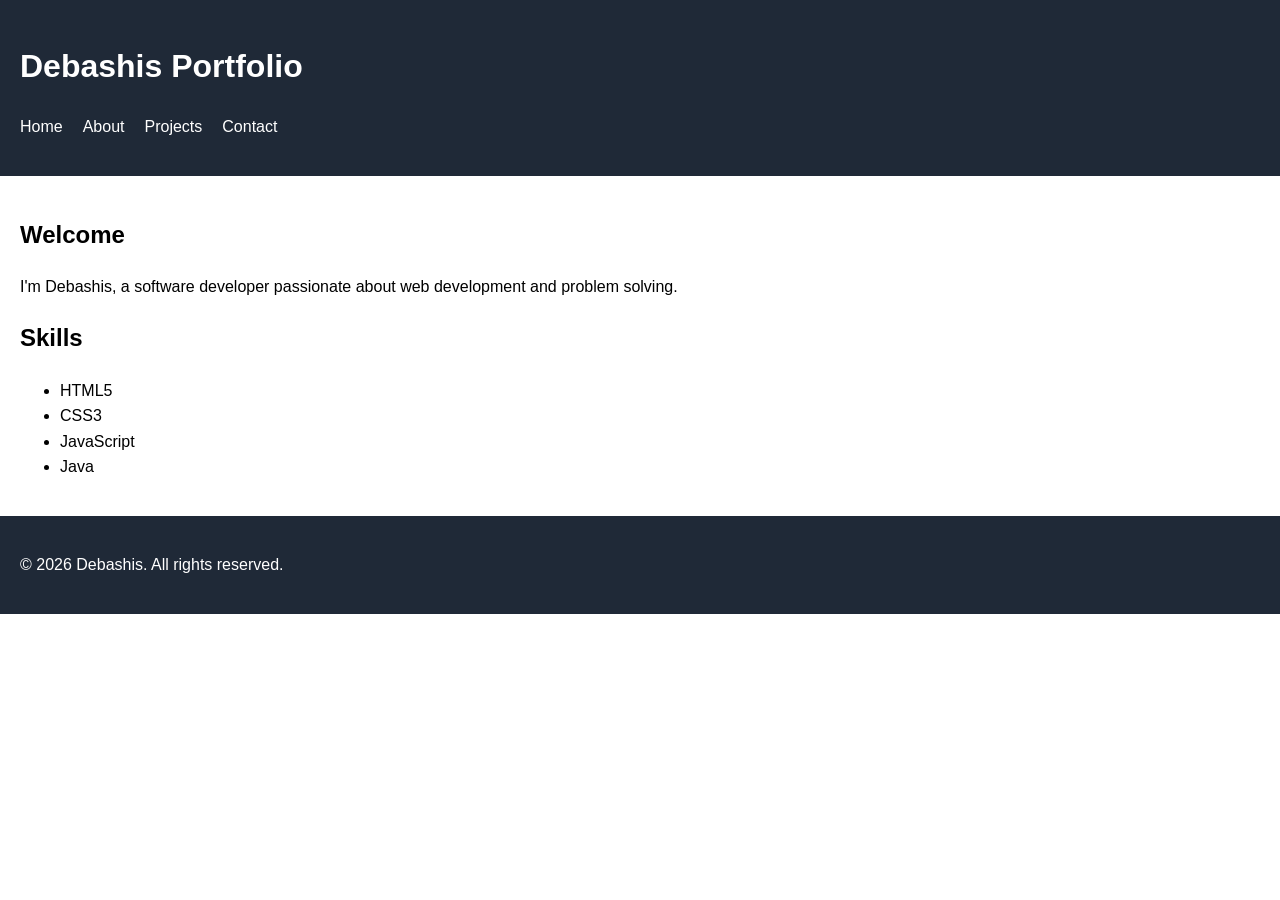
<file: portfolio/index.html>
<!DOCTYPE html>
<html lang="en">
<head>
    <meta charset="UTF-8">
    <meta name="viewport" content="width=device-width, initial-scale=1.0">
    <title>Debashis | Portfolio</title>
    <link rel="stylesheet" href="style.css">
</head>
<body>

<a class="skip-link" href="#main-content">Skip to Main Content</a>

<header>
    <h1>Debashis Portfolio</h1>

    <nav aria-label="Primary Navigation">
        <ul>
            <li><a href="index.html" aria-current="page">Home</a></li>
            <li><a href="about.html">About</a></li>
            <li><a href="projects.html">Projects</a></li>
            <li><a href="contact.html">Contact</a></li>
        </ul>
    </nav>
</header>

<main id="main-content">

    <section aria-labelledby="hero-heading">
        <h2 id="hero-heading">Welcome</h2>
        <p>
            I'm Debashis, a software developer passionate about web
            development and problem solving.
        </p>
    </section>

    <section aria-labelledby="skills-heading">
        <h2 id="skills-heading">Skills</h2>

        <ul>
            <li>HTML5</li>
            <li>CSS3</li>
            <li>JavaScript</li>
            <li>Java</li>
        </ul>
    </section>

</main>

<footer>
    <p>&copy; 2026 Debashis. All rights reserved.</p>
</footer>

</body>
</html>
</file>
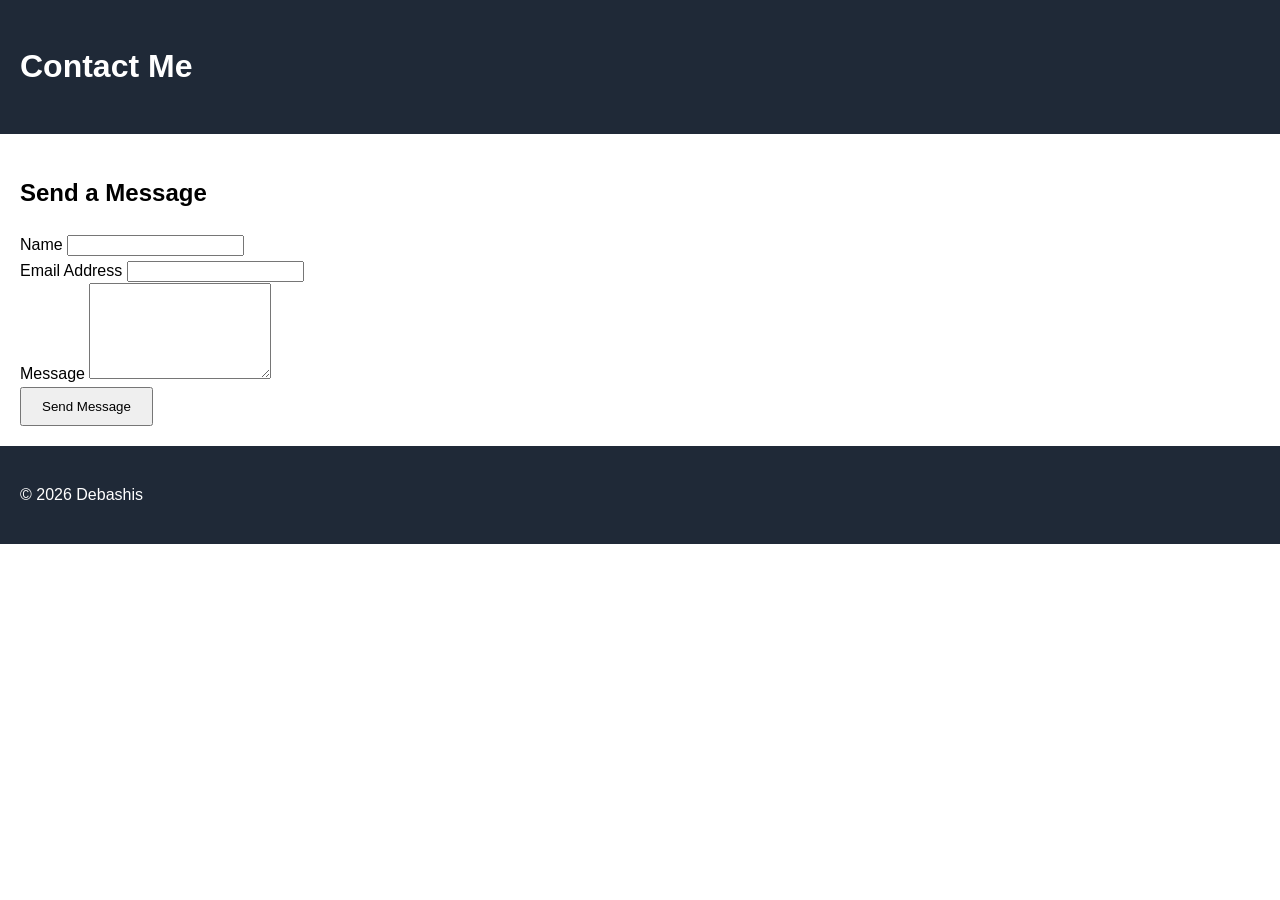
<file: portfolio/contact.html>
<!DOCTYPE html>
<html lang="en">
<head>
    <meta charset="UTF-8">
    <meta name="viewport" content="width=device-width, initial-scale=1.0">
    <title>Contact</title>
    <link rel="stylesheet" href="style.css">
</head>
<body>

<header>
    <h1>Contact Me</h1>
</header>

<main>

<section aria-labelledby="contact-heading">

<h2 id="contact-heading">Send a Message</h2>

<form>

<div>
    <label for="name">Name</label>
    <input
        type="text"
        id="name"
        name="name"
        required>
</div>

<div>
    <label for="email">Email Address</label>
    <input
        type="email"
        id="email"
        name="email"
        required>
</div>

<div>
    <label for="message">Message</label>
    <textarea
        id="message"
        name="message"
        rows="6"
        required></textarea>
</div>

<button type="submit">Send Message</button>

</form>

</section>

</main>

<footer>
    <p>&copy; 2026 Debashis</p>
</footer>

</body>
</html>
</file>
<file: portfolio/style.css>
body{
    font-family: Arial, sans-serif;
    line-height:1.6;
    margin:0;
}

header,
footer{
    background:#1f2937;
    color:white;
    padding:20px;
}

nav ul{
    list-style:none;
    display:flex;
    gap:20px;
    padding:0;
}

nav a{
    color:white;
    text-decoration:none;
}

main{
    padding:20px;
}

img{
    max-width:100%;
    height:auto;
}

.skip-link{
    position:absolute;
    left:-9999px;
}

.skip-link:focus{
    left:10px;
    top:10px;
    background:white;
    padding:10px;
}

a:focus,
button:focus,
input:focus,
textarea:focus{
    outline:3px solid #2563eb;
    outline-offset:2px;
}

button{
    padding:10px 20px;
    cursor:pointer;
}
</file>
